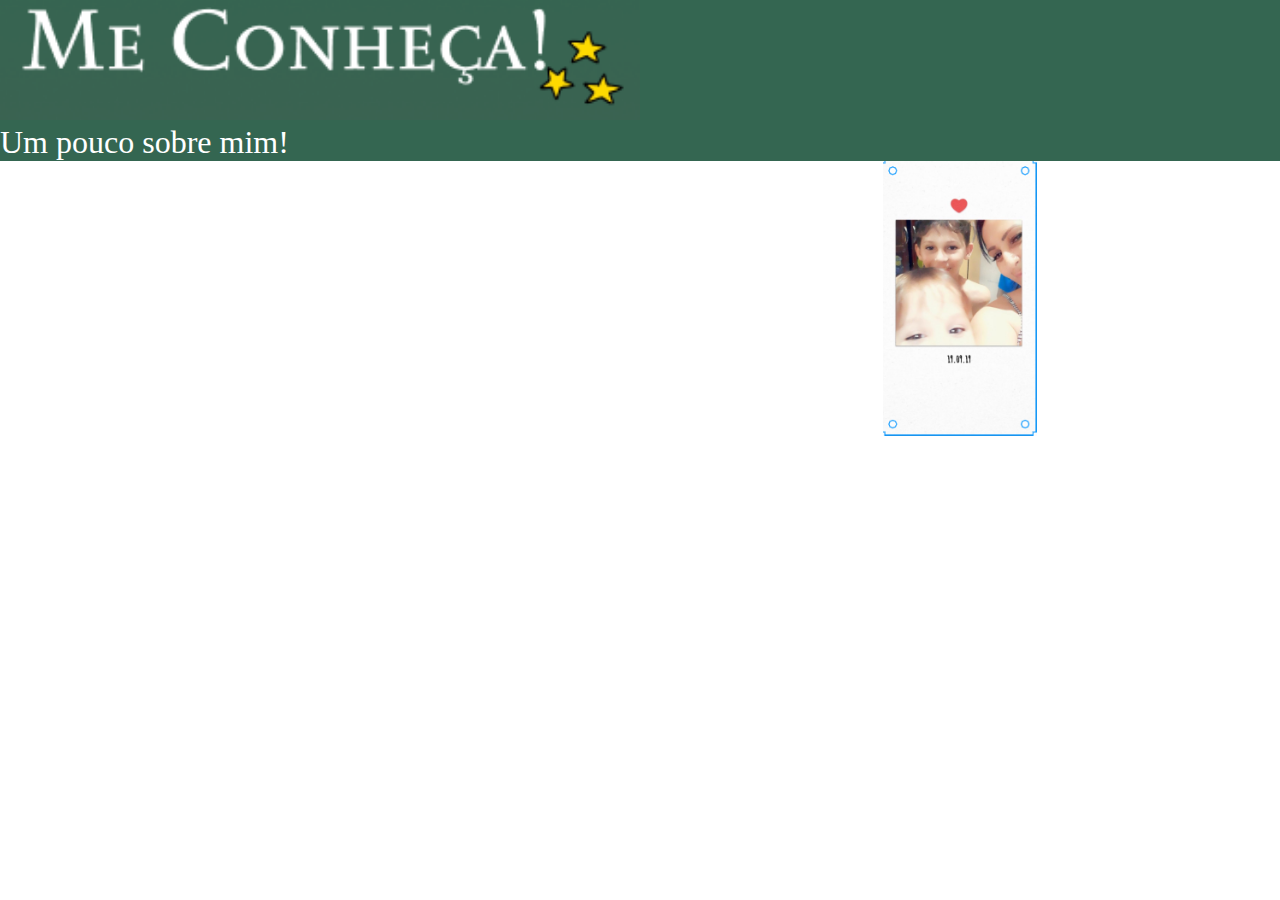
<file: index.html>
<!DOCTYPE html>
<html lang="en">
<head>
    <meta charset="UTF-8">
    <meta http-equiv="X-UA-Compatible" content="IE=edge">
    <meta name="viewport" content="width=device-width, initial-scale=1.0">
    <title>Document</title>
    <link rel="stylesheet" href="style.css">
</head>
<body>
    <header class="cabecalho">

        <img class="cabecalho-imagem" src="Meconheca.png" alt="Me conheça">
        <ul class="cabecalho-lista">
            <li class="cabecalho-lista-item">Um pouco sobre mim!</li>
            
        </ul>
    </header>

    <section class="eu">
        <div class="div-eu-conteudo">
            <h2 class="eu-titulo">Onde nasci?</h2>
            <p class="eu-texto-um">Nasci na Santa Casa da cidade de Cambé-PR. Vivi minha vida toda em Cambé, pude experienciar diversas coisas boas aqui e conhecer diversas pessoas maravilhosas com quem posso compartilhar minha vida!</p>
            <h3 class="eu-titulo">Curiosidades</h3>
            <p class="eu-texto-dois">Sou estudante do ensino médio no Colégio Cívico Militar Antonio Raminelli. Gosto de passear com meus amigos, gosto muito de música, principalmente MPB. Um dos meus sonhos e ter uma banda com a minha namorada e ser o baixista dela.</p>
        </div>

        <img class="eu-imagem-um" src="fotofamilia.png">
    </section>

</body>
</html>
</file>
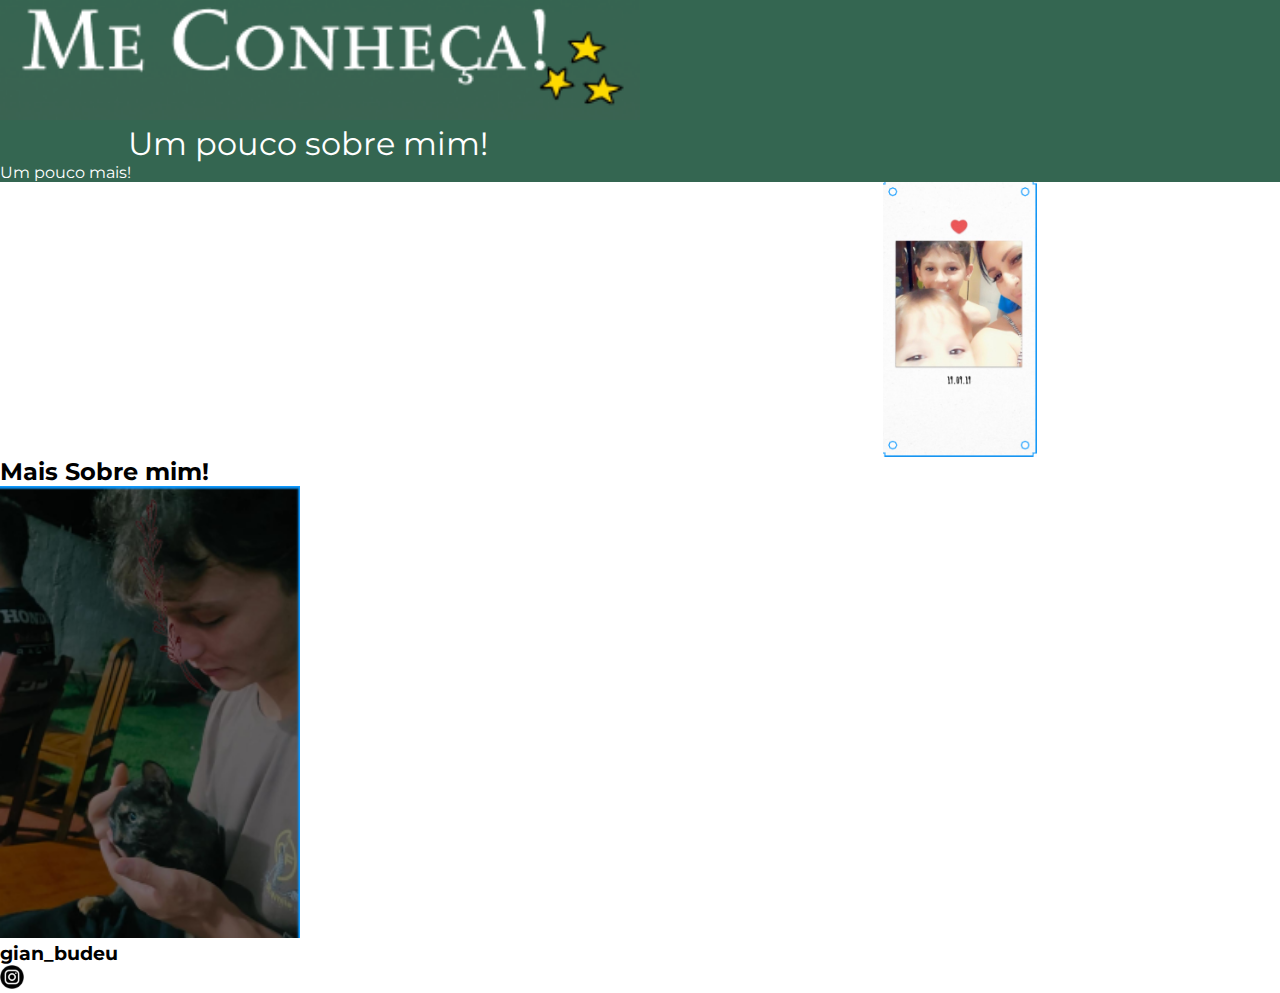
<file: Site-pessoal-alura-main/index.html>
<!DOCTYPE html>
<html lang="en">
<head>
    <meta charset="UTF-8">
    <meta http-equiv="X-UA-Compatible" content="IE=edge">
    <meta name="viewport" content="width=device-width, initial-scale=1.0">
    <title>Document</title>
    <link rel="stylesheet" href="style.css">
    <link rel="preconnect" href="https://fonts.googleapis.com">
    <link rel="preconnect" href="https://fonts.gstatic.com" crossorigin>
    <link href="https://fonts.googleapis.com/css2?family=Montserrat:ital,wght@0,100..900;1,100..900&display=swap" rel="stylesheet">
</head>
<body>
    <header class="cabecalho">

        <img class="cabecalho-imagem" src="Meconheca.png" alt="Me conheça">
        <ul class="cabecalho-lista">
            <li class="cabecalho-lista-item">Um pouco sobre mim!</li>
            <li class="cabecalho-lista-unica">Um pouco mais!</li>
        </ul>
    </header>

    <section class="eu">
        <div class="div-eu-conteudo">
            <h2 class="eu-titulo">Onde nasci?</h2>
            <p class="eu-texto-um">Nasci na Santa Casa da cidade de Cambé-PR. Vivi minha vida toda em Cambé, pude experienciar diversas coisas boas aqui e conhecer diversas pessoas maravilhosas com quem posso compartilhar minha vida!</p>
            <h3 class="eu-titulo">Curiosidades</h3>
            <p class="eu-texto-dois">Sou estudante do ensino médio no Colégio Cívico Militar Antonio Raminelli. Gosto de passear com meus amigos, gosto muito de música, principalmente MPB. Um dos meus sonhos e ter uma banda com a minha namorada e ser o baixista dela.</p>
        </div>

        <img class="eu-imagem-um" src="fotofamilia.png">
    </section>
    <section class="mais">
            <h2 class="titulo-mais">Mais Sobre mim!</h2>
            <div class="mais-div">            
                <img class="imagem-mais" src="fotogato.png">
                <h3 class="nome-insta">gian_budeu</h3>
                <img class="insta-imagem" src="instagram.png">
            </div>

    </section>
</body>
</html>
</file>
<file: style.css>
*{
    margin: 0;
    padding: 0;
}


.cabecalho {
    background-color: #346651;
    color: white;
    display: block;
    justify-content: space-around;
    padding: 26px0; 
}

.cabecalho-lista-item{
    font-size: 200%;
    display: flex;
    align-items: center;
    padding: 26px0;
}

.cabecalho-imagem {
    width: 50%;
}


.eu-imagem-um{
    width: 12%;
}


.eu{
    background-image: -moz-linear-gradient(#346651, #1A1414);
    color: white;
    display: flex;
    justify-content: center;
    align-items: center;
    padding: 26px0;
}

.div-eu-conteudo{
    width: 50%;
}
</file>
<file: Site-pessoal-alura-main/style.css>
*{
    margin: 0;
    padding: 0;
}

body{
    font-family: "Montserrat", sans-serif;
}

.cabecalho {
    background-color: #346651;
    color: white;
    display: block;
    justify-content: space-around;
    padding: 26px0; 
}

.cabecalho-lista-item{
    font-size: 200%;
    display: flex;
    align-items: center;
    padding: 26px0;
    margin-left: 10%;
}

.cabecalho-lista-unica{
    font-size: 100%;
    display: block;
    align-items: end;
    padding: 26px0;
}

.cabecalho-imagem {
    width: 50%;
}


.eu-imagem-um{
    width: 12%;
}


.eu{
    background-image: -moz-linear-gradient(#346651, #1A1414);
    color: white;
    display: flex;
    justify-content: center;
    align-items: center;
    padding: 26px0;
}

.div-eu-conteudo{
    width: 50%;
}

.imagem-mais{
    width: 300px;
}

.insta-imagem{
    width: 24px;
}
</file>
